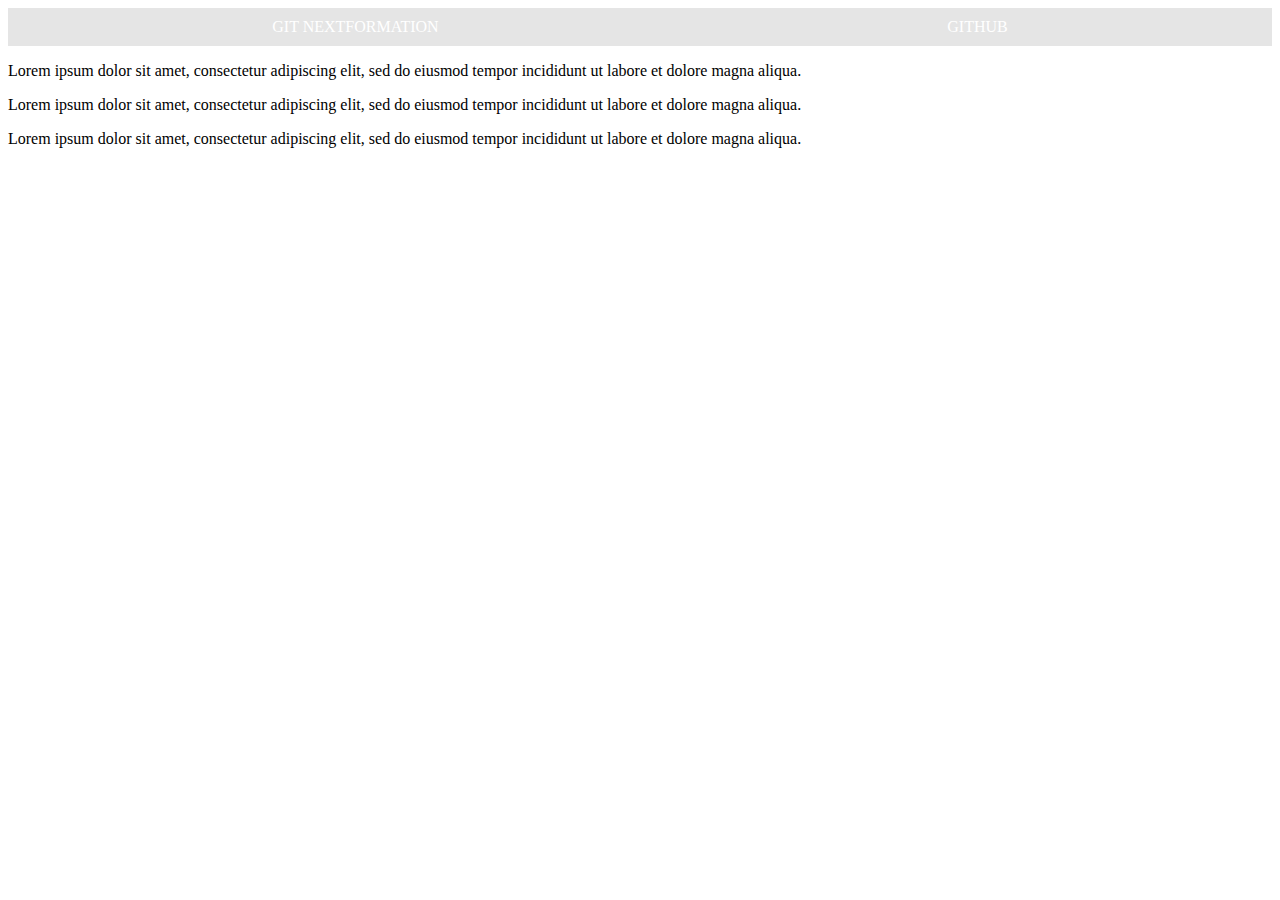
<file: index.html>
<!DOCTYPE html>
<html lang="fr">
	<head>
		<title>titre de ma page</title>
		<link rel="stylesheet" href="css/style.css">
	</head>
	<body>
		
		<header>
			<nav>

				<a href="">Git NextFormation</a>
				
				<a href="">Github</a>
			</nav>
		</header>
<p>Lorem ipsum dolor sit amet, consectetur adipiscing elit, sed do eiusmod tempor incididunt ut labore et dolore magna aliqua.</p>
<p>Lorem ipsum dolor sit amet, consectetur adipiscing elit, sed do eiusmod tempor incididunt ut labore et dolore magna aliqua.</p>
<p>Lorem ipsum dolor sit amet, consectetur adipiscing elit, sed do eiusmod tempor incididunt ut labore et dolore magna aliqua.</p>

	</body>

</html>
</file>
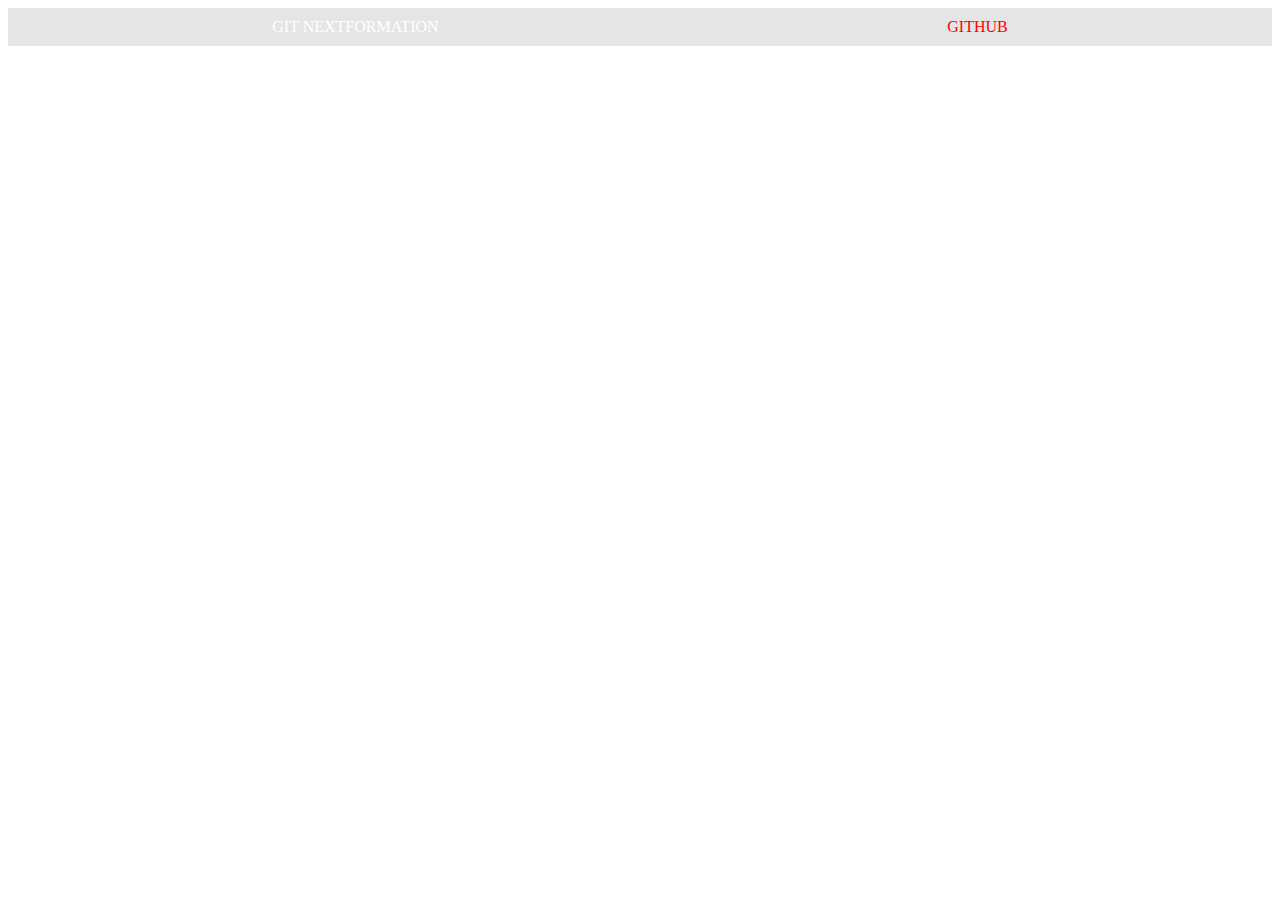
<file: git.html>
<!DOCTYPE html>
<html lang="fr">
	<head>
		<title>titre de ma page</title>
		<link rel="stylesheet" href="css/style.css">
	</head>
	<body>
		
		<header>
			<nav>
				<a href="">Git NextFormation</a>
				<a style="color:red" href="" >Github</a>
			</nav>


		</header>
	</body>

</html>
</file>
<file: css/style.css>
header{
	background-color:rgba(0, 0, 0, .1);
	padding: 10px;
}

nav{
  display: flex;
  justify-content: space-around;
}

nav a{
	text-transform:uppercase;
	color: white;
	text-decoration: none;
}
</file>
